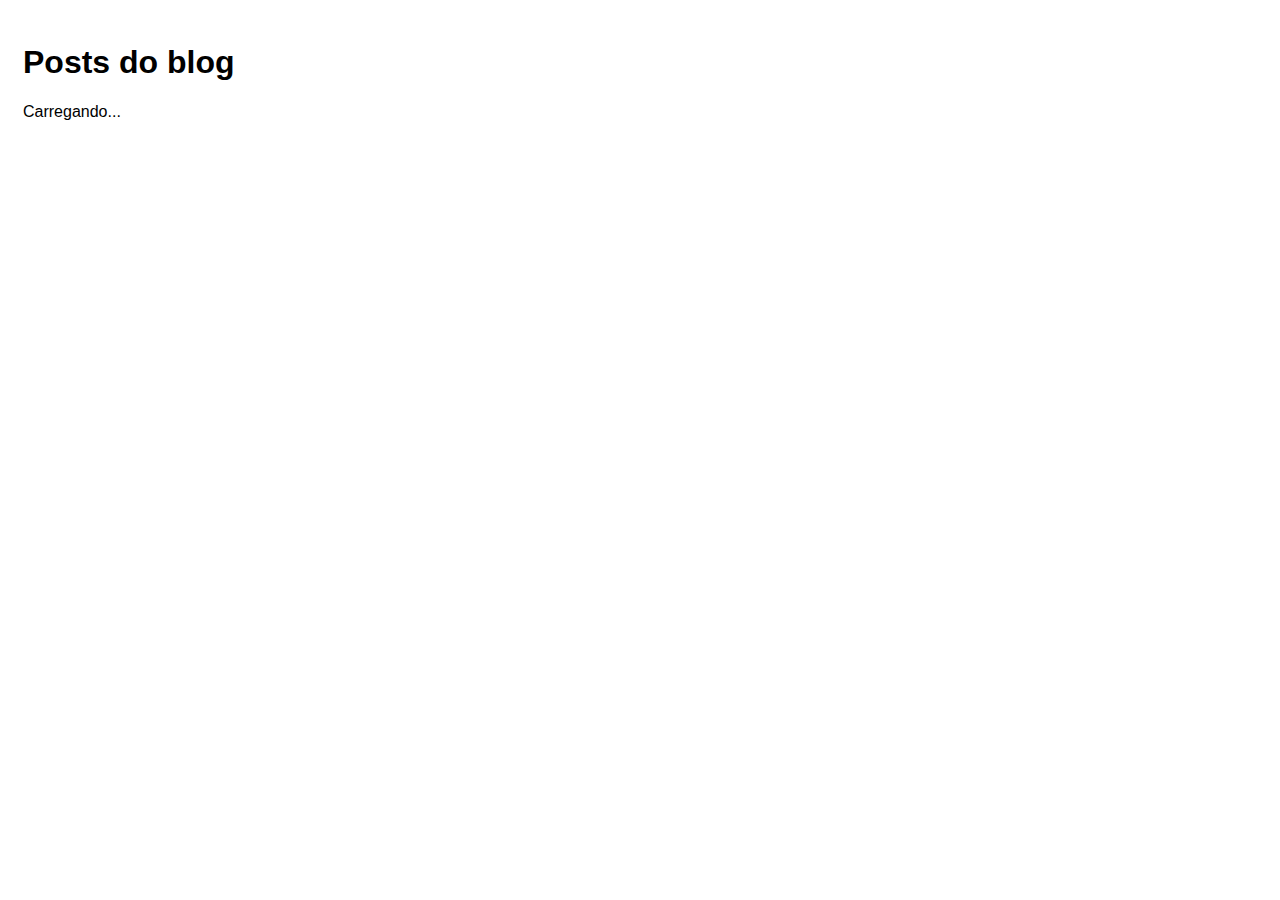
<file: index.html>
<!DOCTYPE html>
<html lang="en">
<head>
    <meta charset="UTF-8">
    <meta name="viewport" content="width=device-width, initial-scale=1.0">
    <title>Blog</title>
    <link rel="stylesheet" href="css/styles.css">
    <script src="js/scripts.js" defer></script>
</head>
<body>
    <h1> Posts do blog</h1>
    <p id="loading">Carregando...</p>
    <div id="posts-container"></div>
</body>
</html>
</file>
<file: css/styles.css>
*{
    font-family: Helvetica;

}

body {
    padding: 15px;
}

.hide {
    display: none;
}

a, input[type="submit"] {
    background-color: #007bff;
    color: #FFF;
    padding: 10px 20px;
    border-radius: 5px;
    text-decoration: none;
    opacity: 0.7;
    font: size 1em;
    border: none;
    cursor:pointer;
}

a:hover,
input[type="submit"]{
    opacity: 1;
}
</file>
